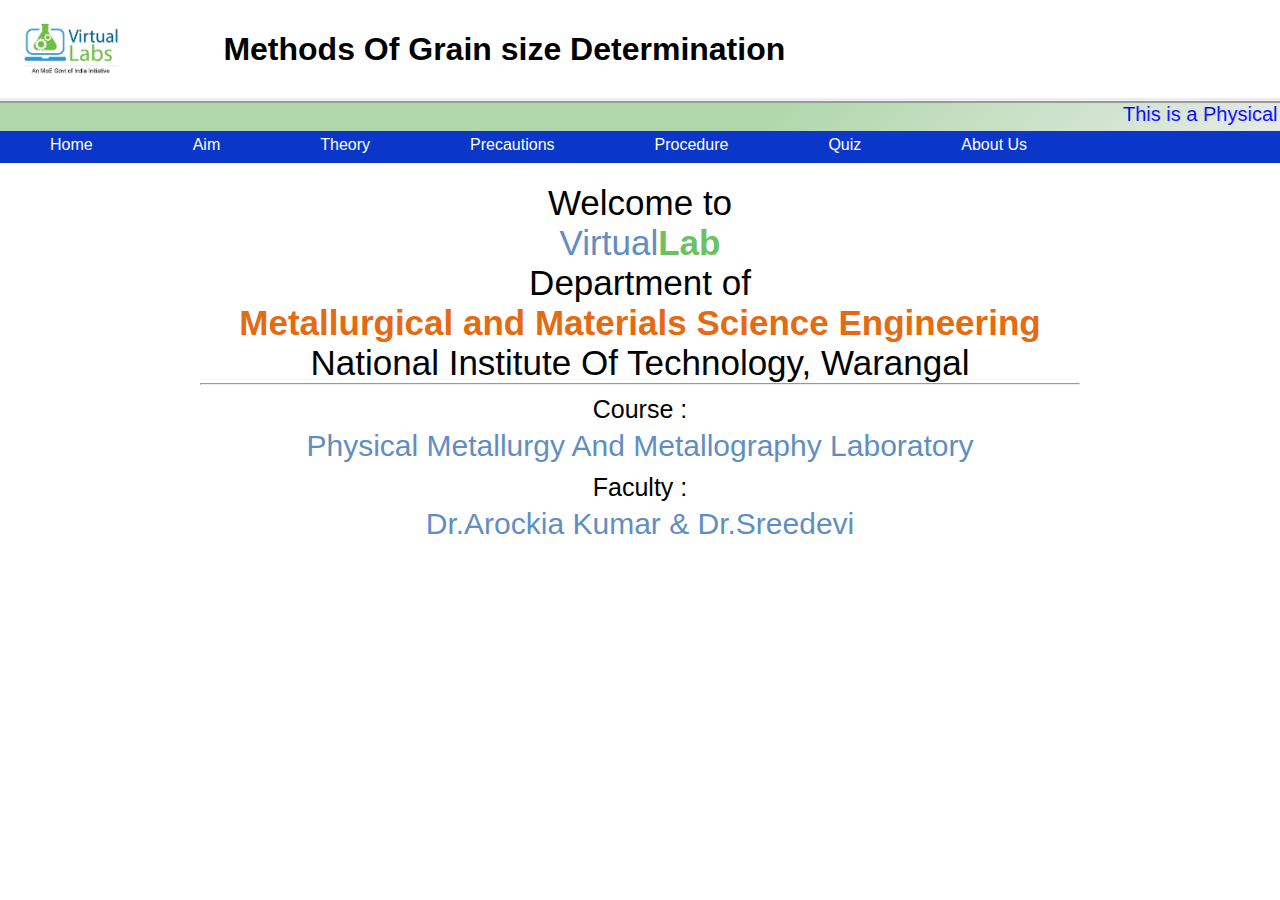
<file: index.html>
<!DOCTYPE html>
<html lang="en">
<head>
    <meta charset="UTF-8">
    <meta http-equiv="X-UA-Compatible" content="IE=edge">
    <meta name="viewport" content="width=100%, initial-scale=1.0">
    <title> Home | Measuring Grain Size</title>
    <link rel="preconnect" href="https://fonts.googleapis.com">
    <link rel="preconnect" href="https://fonts.gstatic.com" crossorigin>
    <link rel="icon" href="favicon.ico" type="icon">
    <link rel="stylesheet" href="style.css">
</head>
<body>
    <header>
        <div class="heading">
            <table>
                <tr>
                    <td>
                        <img src="logo.jpg" alt="">
                    </td>
                    <td>
                        <h1>
                            Methods Of Grain size Determination
                        </h1>
                    </td>
                </tr>
            </table>
        </div>
    </header>
    <div class="banner">
        <marquee behavior="scroll" direction="left" scrollamount="20">
            This is a Physical Metallurgy and Metallography laboratory Project presented by team 4 : Haaris, Parasharani, Vasu, Shubham, Pinky
        </marquee>
    </div>
    <nav>
        <a href="index.html"  class="comp">Home</a>
        <a href="aim.html" target="blank" class="comp">Aim</a>
        <a href="theory.html" class="comp">Theory</a>
        <a href="precautions.html" class="comp">Precautions</a>
        <a href="procedure.html" class="comp">Procedure</a>
        <a href="quiz.html" class="comp">Quiz</a>
        <a href="aboutus.html" class="comp">About Us</a>

        <!-- <a href="calculations.html" class="comp">Calculations</a> -->
    </nav>
    <div class = "welcome">
        <span>Welcome to</span> 
        <br>
        <span class="virL2">Virtual</span><span class="virL">Lab</span> 
        <br>
        Department of
        <br>
        <span class="mme">Metallurgical and Materials Science Engineering</span>
        <br>
        <span class="nitw">National Institute Of Technology, Warangal</span>
    </div>
    <div class = "line">
        <hr>
    </div>
    <div class="mid">
        <p class="course">Course :</p>
    </div>
    <div class="pmml">
        <span class="pmmls">Physical Metallurgy And Metallography Laboratory</span>
    </div>
    <div class="mid">
        <p class="course">Faculty :</p>
    </div>
    <div class="pmml">
        <span class="pmmls">Dr.Arockia Kumar & Dr.Sreedevi</span>
    </div>

</body>
</html>
</file>
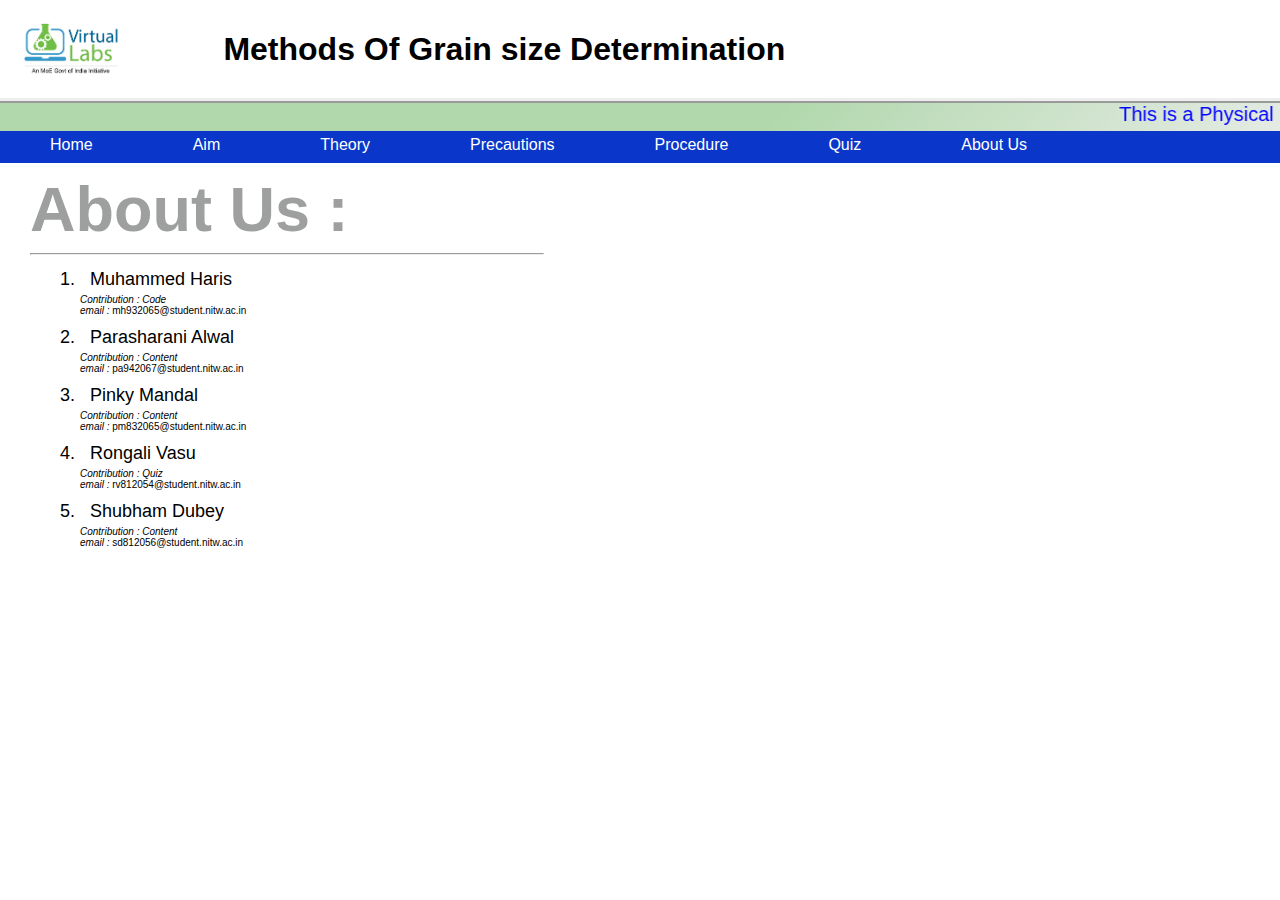
<file: aboutus.html>
<!DOCTYPE html>
<html lang="en">
<head>
    <meta charset="UTF-8">
    <meta http-equiv="X-UA-Compatible" content="IE=edge">
    <meta name="viewport" content="width=device-width, initial-scale=1.0">
    <link rel="stylesheet" href="style.css">
    <title>Document</title>
</head>
<body>
    <header>
        <div class="heading">
            <table>
                <tr>
                    <td>
                        <img src="logo.jpg" alt="">
                    </td>
                    <td>
                        <h1>
                            Methods Of Grain size Determination
                        </h1>
                    </td>
                </tr>
            </table>
        </div>
    </header>
    <div class="banner">
        <marquee behavior="scroll" direction="left" scrollamount="20">
            This is a Physical Metallurgy and Metallography laboratory Project presented by team 4 : Haaris, Parasharani, Vasu, Shubham, Pinky
        </marquee>
    </div>
    <nav>
        <a href="index.html"  class="comp">Home</a>
        <a href="aim.html" target="blank" class="comp">Aim</a>
        <a href="theory.html" class="comp">Theory</a>
        <a href="precautions.html" class="comp">Precautions</a>
        <a href="procedure.html" class="comp">Procedure</a>
        <a href="quiz.html" class="comp">Quiz</a>
        <a href="aboutus.html" class="comp">About Us</a>
        <!-- <a href="calculations.html" class="comp">Calculations</a> -->
    </nav>
    <div class="pageHead">
        About Us :
        <hr class="uLine"> 
    </div>
    <div class="mainCon1">
        <ol class="about">
            <li class="litem">
                Muhammed Haris
            </li>
            <span class="details">
                <em>Contribution : Code</em>
                <br>
                <em>email :</em> mh932065@student.nitw.ac.in
            </span>
            <li class="litem">
                Parasharani Alwal
            </li>
            <span class="details">
                <em>Contribution : Content</em>
                <br>
                <em>email :</em> pa942067@student.nitw.ac.in
            </span>
            <li class="litem">
                Pinky Mandal
            </li>
            <span class="details">
                <em>Contribution : Content</em>
                <br>
                <em>email :</em> pm832065@student.nitw.ac.in
            </span>
            <li class="litem">
                Rongali Vasu
            </li>
            <span class="details">
                <em>Contribution : Quiz</em>
                <br>
                <em>email :</em> rv812054@student.nitw.ac.in
            </span>
            <li class="litem">
                Shubham Dubey
            </li>
            <span class="details">
                <em>Contribution : Content</em>
                <br>
                <em>email :</em> sd812056@student.nitw.ac.in
            </span>
        </ol>
    </div>
</body>
</html>
</file>
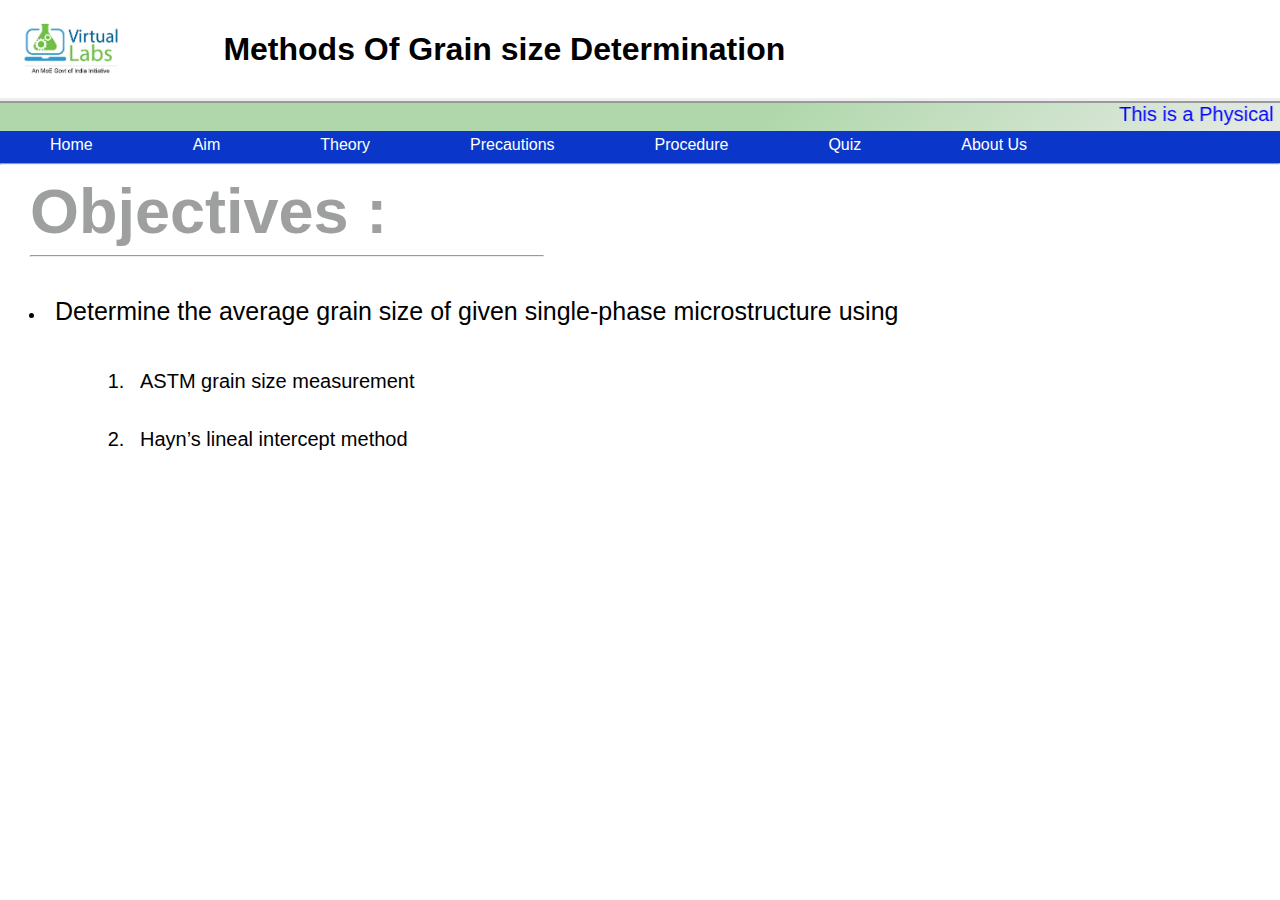
<file: aim.html>
<!DOCTYPE html>
<html lang="en">
<head>
    <meta charset="UTF-8">
    <meta http-equiv="X-UA-Compatible" content="IE=edge">
    <meta name="viewport" content="width=100%, initial-scale=1.0">
    <title> Aim | Measuring Grain Size</title>
    <link rel="preconnect" href="https://fonts.googleapis.com">
<link rel="preconnect" href="https://fonts.gstatic.com" crossorigin>
    <link rel="icon" href="favicon.ico" type="icon">
    <link rel="stylesheet" href="style.css">
</head>
<body>
    <header>
        
        <div class="heading">
            <table>
                <tr>
                    <td>
                        <img src="logo.jpg" alt="">
                    </td>
                    <td>
                        <h1>
                            Methods Of Grain size Determination
                        </h1>
                    </td>
                </tr>
            </table>
        </div>
    </header>
    <div class="banner">
        <marquee behavior="scroll" direction="left" scrollamount="20">
            This is a Physical Metallurgy and Metallography laboratory Project presented by team 4 : Haaris, Parasharani, Vasu, Shubham, Pinky
        </marquee>
    </div>
    <nav>
        <a href="index.html" class="comp">Home</a>
        <a href="aim.html" class="comp">Aim</a>
        <a href="theory.html" class="comp">Theory</a>
        <a href="precautions.html" class="comp">Precautions</a>
        <a href="procedure.html" class="comp">Procedure</a>
        <a href="quiz.html" class="comp">Quiz</a>
        <a href="aboutus.html" class="comp">About Us</a>
        <!-- <a href="calculations.html" class="comp">Calculations</a> -->
    </nav>    
    <hr>
    <div class="pageHead">
        Objectives  : 
        <hr class="uLine"> 
    </div>
    <div class="content">
       <ul>
        <li>
            <p class="mainHead">
                Determine the average grain size of given single-phase microstructure using
            </p>
        </li>
       </ul>
    </div>
    <div class="mainCon">
        <ol class="con1">
            <li>
                ASTM grain size measurement
            </li>
            <li>
                Hayn’s lineal intercept method
            </li>
        </ol>
    </div>
</body>
</html>
</file>
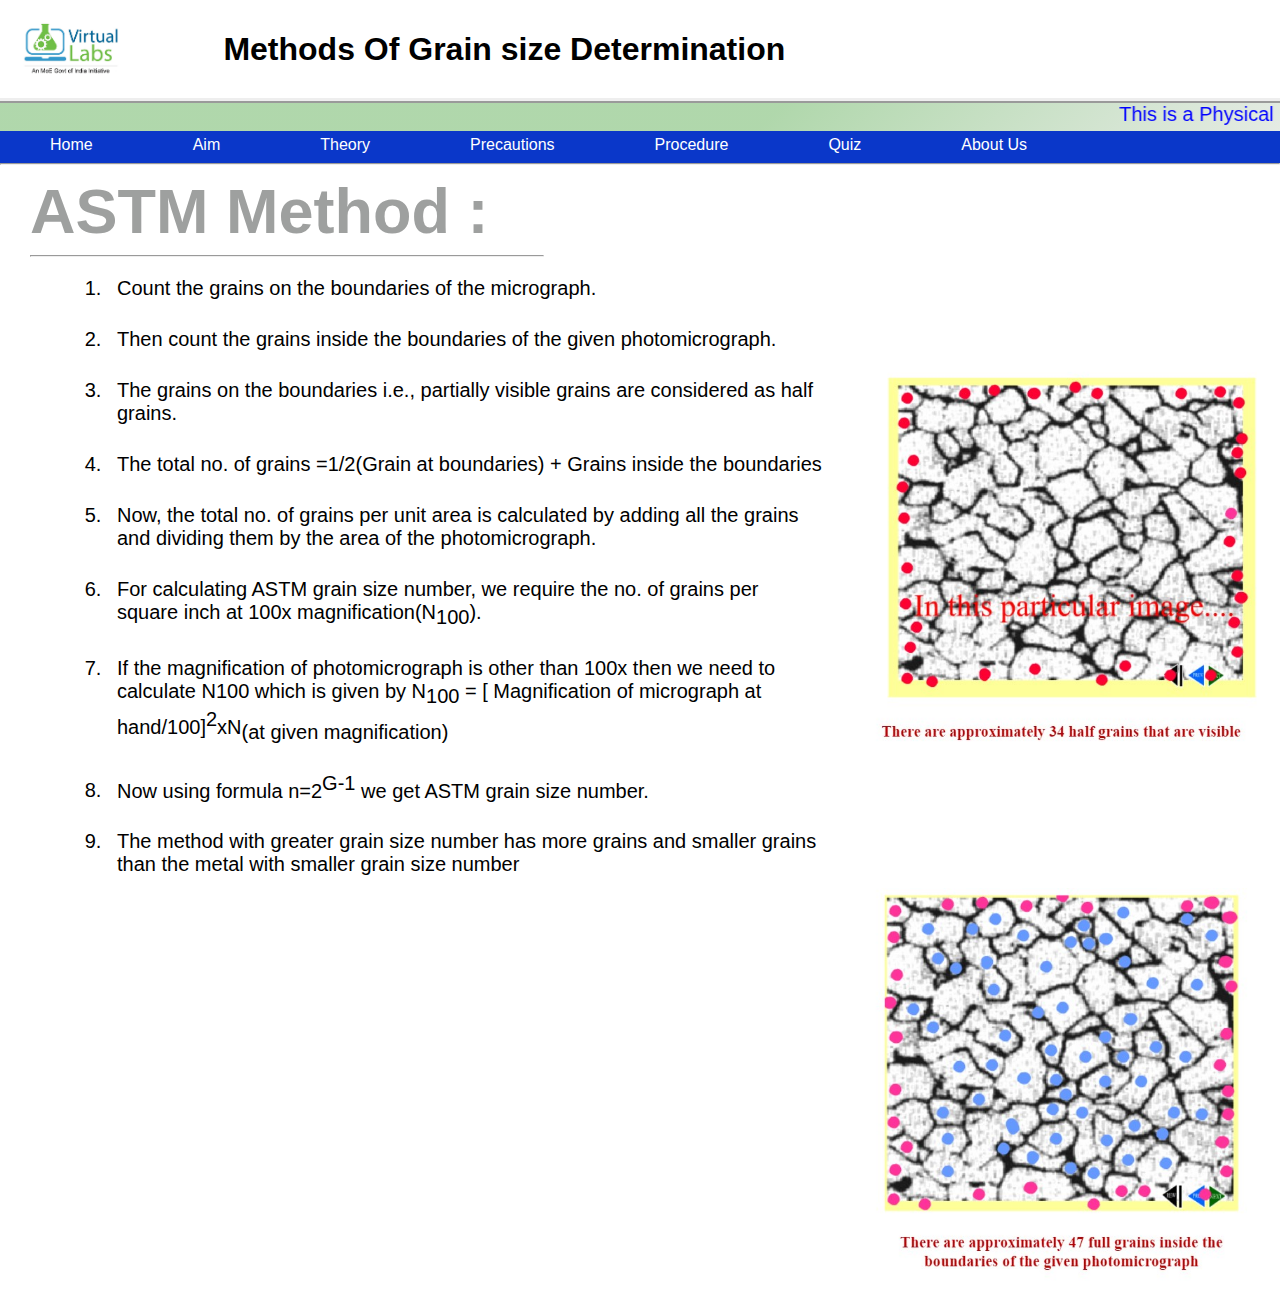
<file: astm.html>
<!DOCTYPE html>
<html lang="en">
<head>
    <meta charset="UTF-8">
    <meta http-equiv="X-UA-Compatible" content="IE=edge">
    <meta name="viewport" content="width=100%, initial-scale=1.0">
    <title> ASTM | Measuring Grain Size</title>
    <link rel="preconnect" href="https://fonts.googleapis.com">
<link rel="preconnect" href="https://fonts.gstatic.com" crossorigin>
    <link rel="icon" href="favicon.ico" type="icon">
    <link rel="stylesheet" href="style.css">
</head>
<body>
    <header>
        
        <div class="heading">
            <table>
                <tr>
                    <td>
                        <img src="logo.jpg" alt="">
                    </td>
                    <td>
                        <h1>
                            Methods Of Grain size Determination
                        </h1>
                    </td>
                </tr>
            </table>
        </div>
    </header>
    <div class="banner">
        <marquee behavior="scroll" direction="left" scrollamount="20">
            This is a Physical Metallurgy and Metallography laboratory Project presented by team 4 : Haaris, Parasharani, Vasu, Shubham, Pinky
        </marquee>
    </div>
    <nav>
        <a href="index.html" class="comp">Home</a>
        <a href="aim.html" class="comp">Aim</a>
        <a href="theory.html" class="comp">Theory</a>
        <a href="precautions.html" class="comp">Precautions</a>
        <a href="procedure.html" class="comp">Procedure</a>
        <a href="quiz.html" class="comp">Quiz</a>
        <a href="aboutus.html" class="comp">About Us</a>
        <!-- <a href="calculations.html" class="comp">Calculations</a> -->
    </nav>
    <hr>
    <div class="pageHead">
        ASTM Method  : 
        <hr class="uLine"> 
    </div>
    <table>
        <tr>
            <td>
                <ol class="con3">
                    <li>
                        Count the grains on the boundaries of the micrograph.
                    </li>
                    <li>
                        Then count the grains inside the boundaries of the given photomicrograph.
                    </li>
                    <li>
                        The grains on the boundaries i.e., partially visible grains are considered as half grains.
                    </li>
                    <li>
                        The total no. of grains =1/2(Grain at boundaries) + Grains inside the boundaries
                    </li>
                    <li>
                        Now, the total no. of grains per unit area is calculated by adding all the grains and dividing them by the area of the photomicrograph.
                    </li>
                    <li>
                        For calculating ASTM grain size number, we require the no. of grains per square inch at 100x magnification(N<sub>100</sub>).
                    </li>
                    <li>
                        If the magnification of photomicrograph is other than 100x then we need to calculate N100 which is given by N<sub>100</sub> = [ Magnification of micrograph at hand/100]<sup>2</sup>xN<sub>(at given magnification)</sub>
                    </li>
                    <li>
                        Now using formula n=2<sup>G-1</sup>  we get ASTM grain size number.
                    </li>
                    <li>
                        The method with greater grain size number has more grains and smaller grains than the metal with smaller grain size number
                    </li>
                </ol>
            </td>
            <td>
                <img class="astm1" src="astm1.jpg" alt="astm1">
            </td>
        </tr>
        <tr>
            <td>

            </td>
            <td>
                <img class="astm1" src="astm2.jpg" alt="astm1">
            </td>
        </tr>
    </table>
    
   
</body>
</html>
</file>
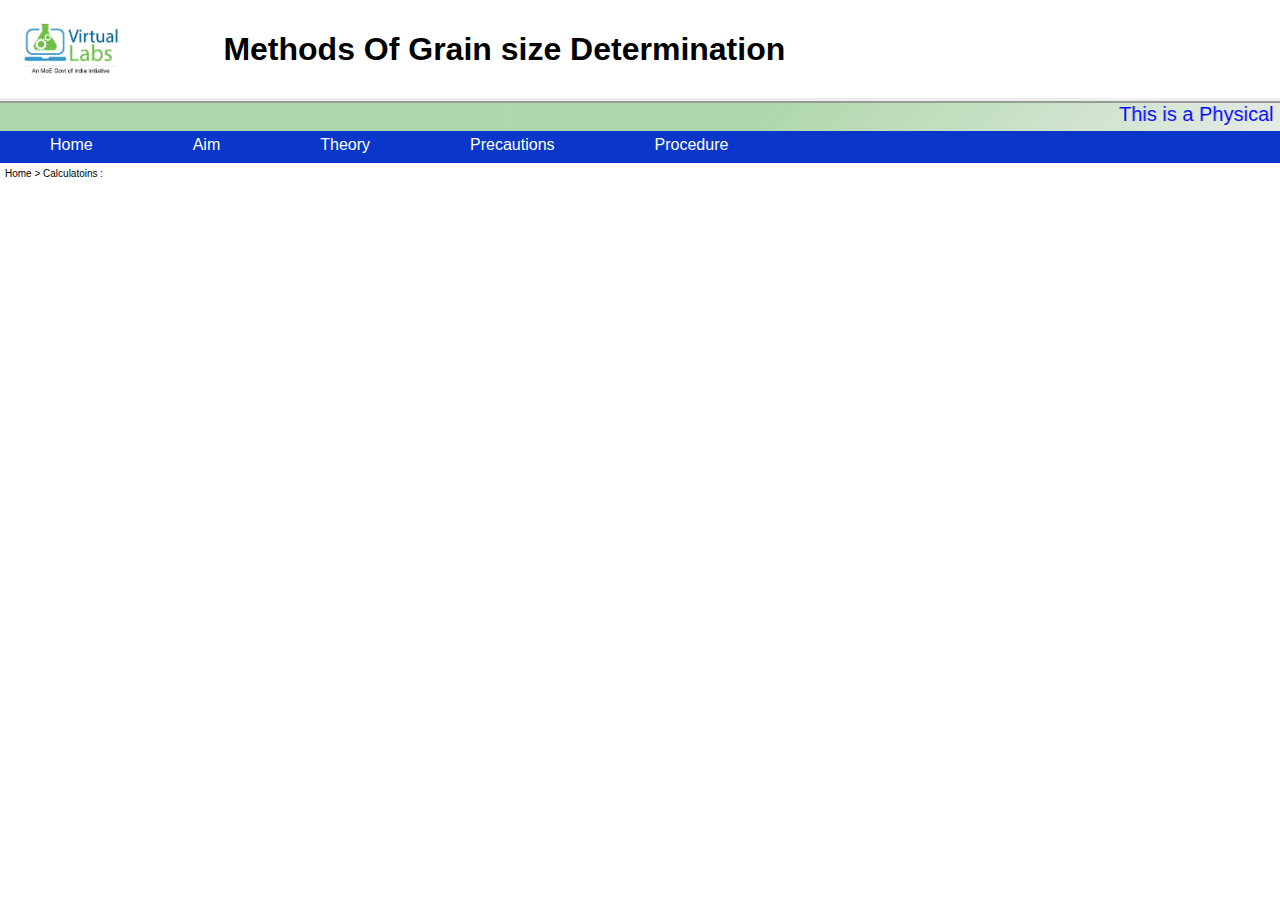
<file: calculations.html>
<!DOCTYPE html>
<html lang="en">
<head>
    <meta charset="UTF-8">
    <meta http-equiv="X-UA-Compatible" content="IE=edge">
    <meta name="viewport" content="width=100%, initial-scale=1.0">
    <title> Measuring Grain Size</title>
    <link rel="preconnect" href="https://fonts.googleapis.com">
<link rel="preconnect" href="https://fonts.gstatic.com" crossorigin>
    <link rel="icon" href="favicon.ico" type="icon">
    <link rel="stylesheet" href="style.css">
</head>
<body>
    <header>
        
        <div class="heading">
            <table>
                <tr>
                    <td>
                        <img src="logo.jpg" alt="">
                    </td>
                    <td>
                        <h1>
                            Methods Of Grain size Determination
                        </h1>
                    </td>
                </tr>
            </table>
        </div>
    </header>
    <div class="banner">
        <marquee behavior="scroll" direction="left" scrollamount="20">
            This is a Physical Metallurgy and Metallography laboratory Project presented by team 4 : Haaris, Parasharani, Vasu, Shubham, Pinky
        </marquee>
    </div>
    <nav>
        <a href="index.html" class="comp">Home</a>
        <a href="aim.html" class="comp">Aim</a>
        <a href="theory.html" class="comp">Theory</a>
        <a href="precautions.html" class="comp">Precautions</a>
        <a href="procedure.html" class="comp">Procedure</a>
        <!-- <a href="calculations.html" class="comp">Calculations</a> -->
    </nav>
    <div class="sideheading">
        Home > Calculatoins :
    </div>
</body>
</html>
</file>
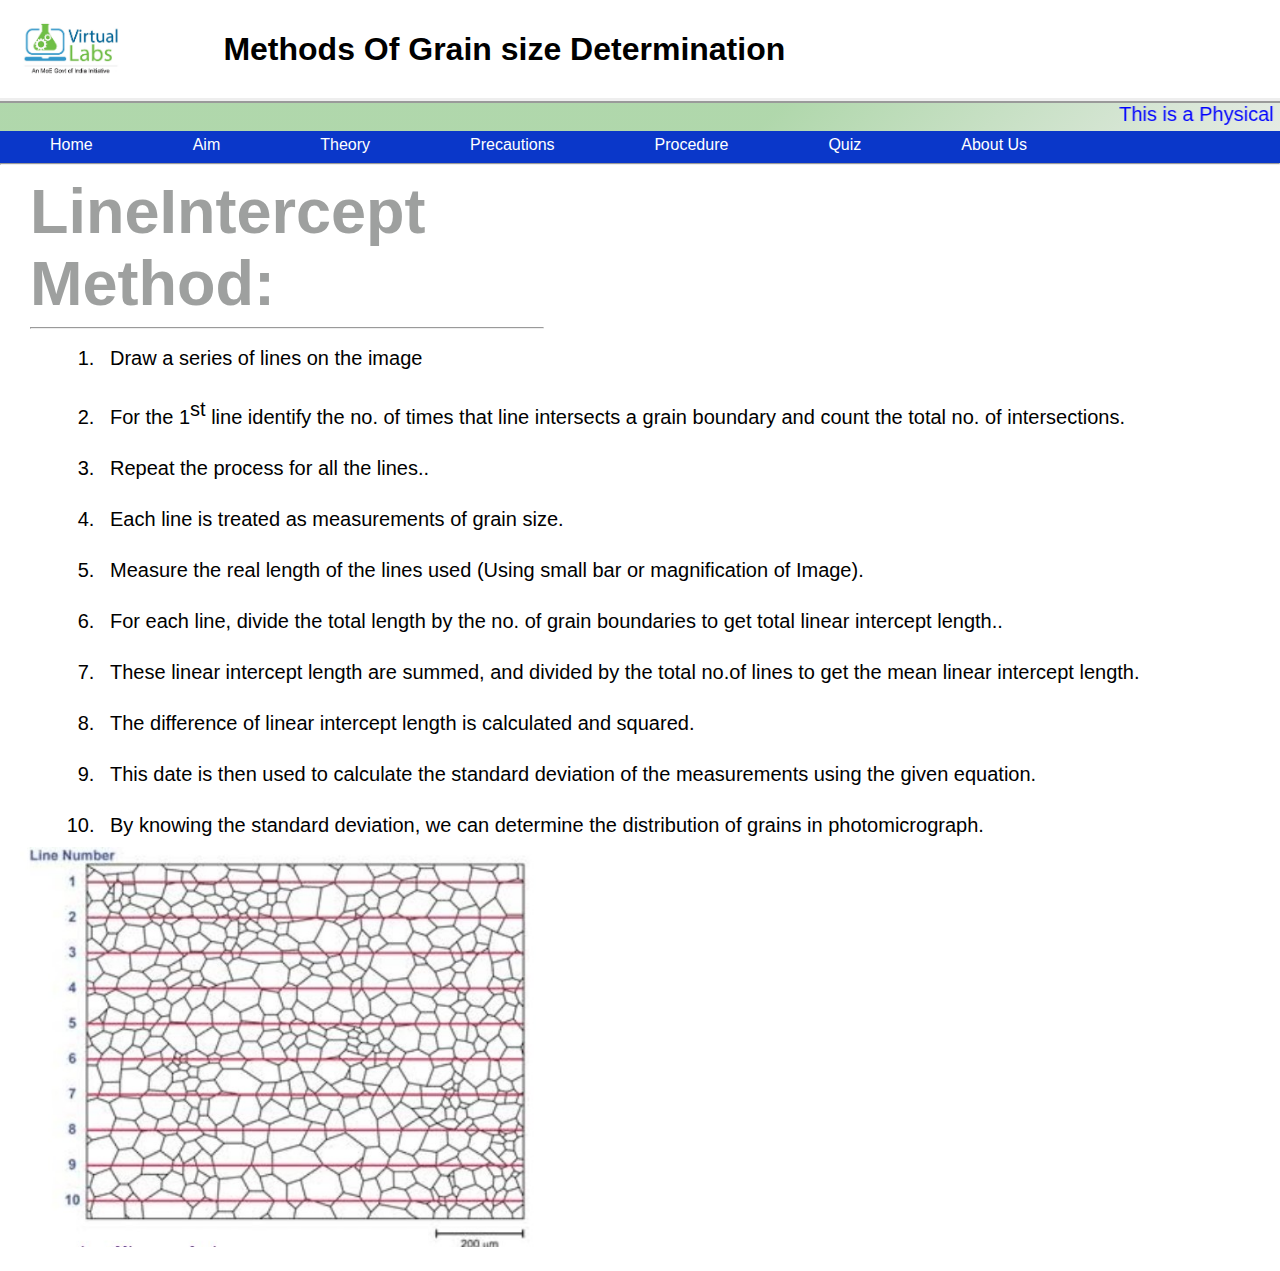
<file: lineInt.html>
<!DOCTYPE html>
<html lang="en">
<head>
    <meta charset="UTF-8">
    <meta http-equiv="X-UA-Compatible" content="IE=edge">
    <meta name="viewport" content="width=100%, initial-scale=1.0">
    <title> LineIntercept | Measuring Grain Size</title>
    <link rel="preconnect" href="https://fonts.googleapis.com">
<link rel="preconnect" href="https://fonts.gstatic.com" crossorigin>
    <link rel="icon" href="favicon.ico" type="icon">
    <link rel="stylesheet" href="style.css">
</head>
<body>
    <header>
        
        <div class="heading">
            <table>
                <tr>
                    <td>
                        <img src="logo.jpg" alt="">
                    </td>
                    <td>
                        <h1>
                            Methods Of Grain size Determination
                        </h1>
                    </td>
                </tr>
            </table>
        </div>
    </header>
    <div class="banner">
        <marquee behavior="scroll" direction="left" scrollamount="20">
            This is a Physical Metallurgy and Metallography laboratory Project presented by team 4 : Haaris, Parasharani, Vasu, Shubham, Pinky
        </marquee>
    </div>
    <nav>
        <a href="index.html" class="comp">Home</a>
        <a href="aim.html" class="comp">Aim</a>
        <a href="theory.html" class="comp">Theory</a>
        <a href="precautions.html" class="comp">Precautions</a>
        <a href="procedure.html" class="comp">Procedure</a>
        <a href="quiz.html" class="comp">Quiz</a>
        <a href="aboutus.html" class="comp">About Us</a>
        <!-- <a href="calculations.html" class="comp">Calculations</a> -->
    </nav>
    <hr>
    <div class="pageHead">
        LineIntercept Method: 
        <hr class="uLine"> 
    </div>
    <!-- <table> -->
        <tr>
            <td>
                <ol class="con3">
                    <li>
                        Draw a series of lines on the image
                    </li>
                    <li>
                        For the 1<sup>st</sup> line identify the no. of times that line intersects a grain boundary and count the total no. of intersections.
                    </li>
                    <li>
                        Repeat the process for all the lines..
                    </li>
                    <li>
                        Each line is treated as measurements of grain size.
                    </li>
                    <li>
                        Measure the real length of the lines used (Using small bar or magnification of Image).
                    </li>
                    <li>
                        For each line, divide the total length by the no. of grain boundaries to get total linear intercept length..
                    </li>
                    <li>
                        These linear intercept length are summed, and divided by the total no.of lines to get the mean linear intercept length.
                    </li>
                    <li>
                        The difference of linear intercept length is calculated and squared.
                    </li>
                    <li>
                        This date is then used to calculate the standard deviation of the measurements using the given equation.
                    </li>
                    <li>
                        By knowing the standard deviation, we can determine the distribution of grains in photomicrograph.
                    </li>
                </ol>
            </td>
            <td>
                <img class="astm1" src="liM.jpg" alt="astm1">
            </td>
        </tr>
    </table>
    
   
</body>
</html>
</file>
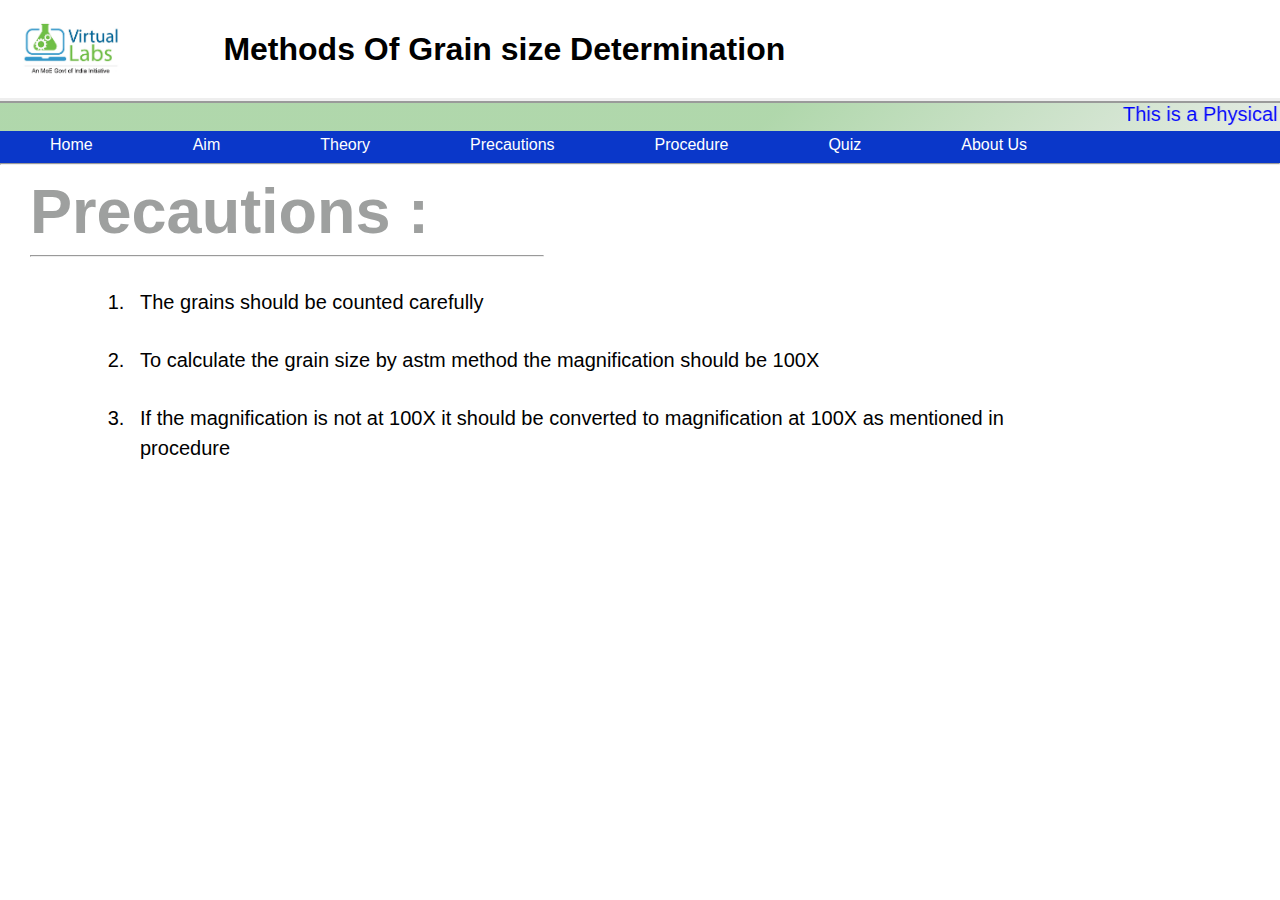
<file: precautions.html>
<!DOCTYPE html>
<html lang="en">
<head>
    <meta charset="UTF-8">
    <meta http-equiv="X-UA-Compatible" content="IE=edge">
    <meta name="viewport" content="width=100%, initial-scale=1.0">
    <title> Precautions | Measuring Grain Size</title>
    <link rel="preconnect" href="https://fonts.googleapis.com">
<link rel="preconnect" href="https://fonts.gstatic.com" crossorigin>
    <link rel="icon" href="favicon.ico" type="icon">
    <link rel="stylesheet" href="style.css">
</head>
<body>
    <header>
        <div class="heading">
            <table>
                <tr>
                    <td>
                        <img src="logo.jpg" alt="">
                    </td>
                    <td>
                        <h1>
                            Methods Of Grain size Determination
                        </h1>
                    </td>
                </tr>
            </table>
        </div>
    </header>
    <div class="banner">
        <marquee behavior="scroll" direction="left" scrollamount="20">
            This is a Physical Metallurgy and Metallography laboratory Project presented by team 4 : Haaris, Parasharani, Vasu, Shubham, Pinky
        </marquee>
    </div>
    <nav>
        <a href="index.html"  class="comp">Home</a>
        <a href="aim.html" target="blank" class="comp">Aim</a>
        <a href="theory.html" class="comp">Theory</a>
        <a href="precautions.html" class="comp">Precautions</a>
        <a href="procedure.html" class="comp">Procedure</a>
        <a href="quiz.html" class="comp">Quiz</a>
        <a href="aboutus.html" class="comp">About Us</a>
        <!-- <a href="calculations.html" class="comp">Results</a> -->
    </nav>
    <hr>
    <div class="pageHead">
        Precautions  : 
        <hr class="uLine"> 
    </div>
    <div class="mainCon">
        <ol class="con1">
            <li>
                The grains should be counted carefully
            </li>
            <li>
                To calculate the grain size by astm method the magnification should be 100X 
            </li>
            <li>
                If the magnification is not at 100X it should be converted to magnification at 100X as mentioned in procedure
            </li>
        </ol>
    </div>
</body>
</html>
</file>
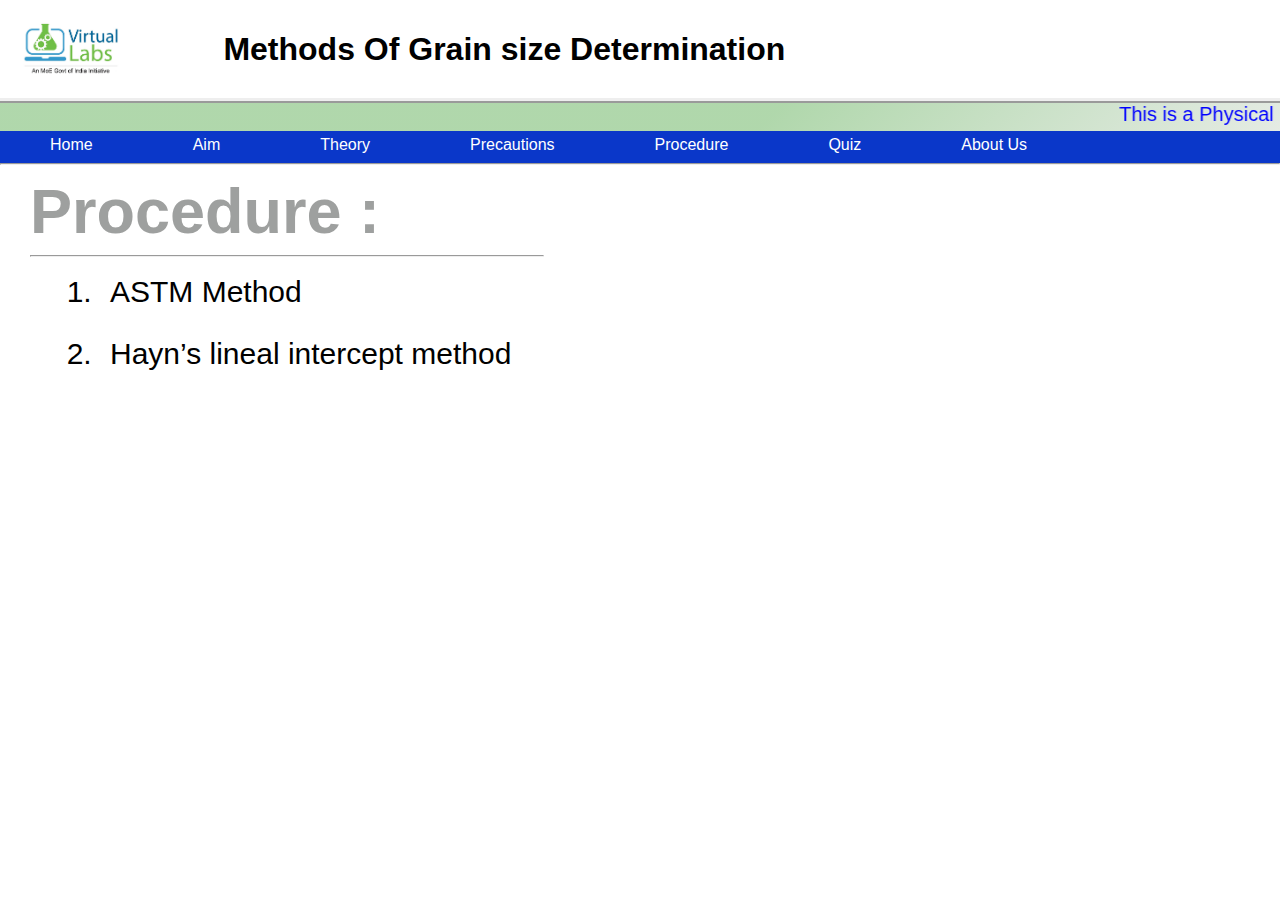
<file: procedure.html>
<!DOCTYPE html>
<html lang="en">
<head>
    <meta charset="UTF-8">
    <meta http-equiv="X-UA-Compatible" content="IE=edge">
    <meta name="viewport" content="width=100%, initial-scale=1.0">
    <title> Procedure | Measuring Grain Size</title>
    <link rel="preconnect" href="https://fonts.googleapis.com">
<link rel="preconnect" href="https://fonts.gstatic.com" crossorigin>
    <link rel="icon" href="favicon.ico" type="icon">
    <link rel="stylesheet" href="style.css">
</head>
<body>
    <header>
        
        <div class="heading">
            <table>
                <tr>
                    <td>
                        <img src="logo.jpg" alt="">
                    </td>
                    <td>
                        <h1>
                            Methods Of Grain size Determination
                        </h1>
                    </td>
                </tr>
            </table>
        </div>
    </header>
    <div class="banner">
        <marquee behavior="scroll" direction="left" scrollamount="20">
            This is a Physical Metallurgy and Metallography laboratory Project presented by team 4 : Haaris, Parasharani, Vasu, Shubham, Pinky
        </marquee>
    </div>
    <nav>
        <a href="index.html" class="comp">Home</a>
        <a href="aim.html" class="comp">Aim</a>
        <a href="theory.html" class="comp">Theory</a>
        <a href="precautions.html" class="comp">Precautions</a>
        <a href="procedure.html" class="comp">Procedure</a>
        <a href="quiz.html" class="comp">Quiz</a>
        <a href="aboutus.html" class="comp">About Us</a>
        <!-- <a href="calculations.html" class="comp">Calculations</a> -->
    </nav>
    <hr>
    <div class="pageHead">
        Procedure  : 
        <hr class="uLine"> 
    </div>
    <ol class="con2">
        <li>
            <a class="link" href="astm.html" target="_blank">ASTM Method</div></a>
        </li>
        <li>
            <a class="link" href="lineInt.html" target="_blank">Hayn’s lineal intercept method</a>
        </li>
    </ol>
</body>
</html>
</file>
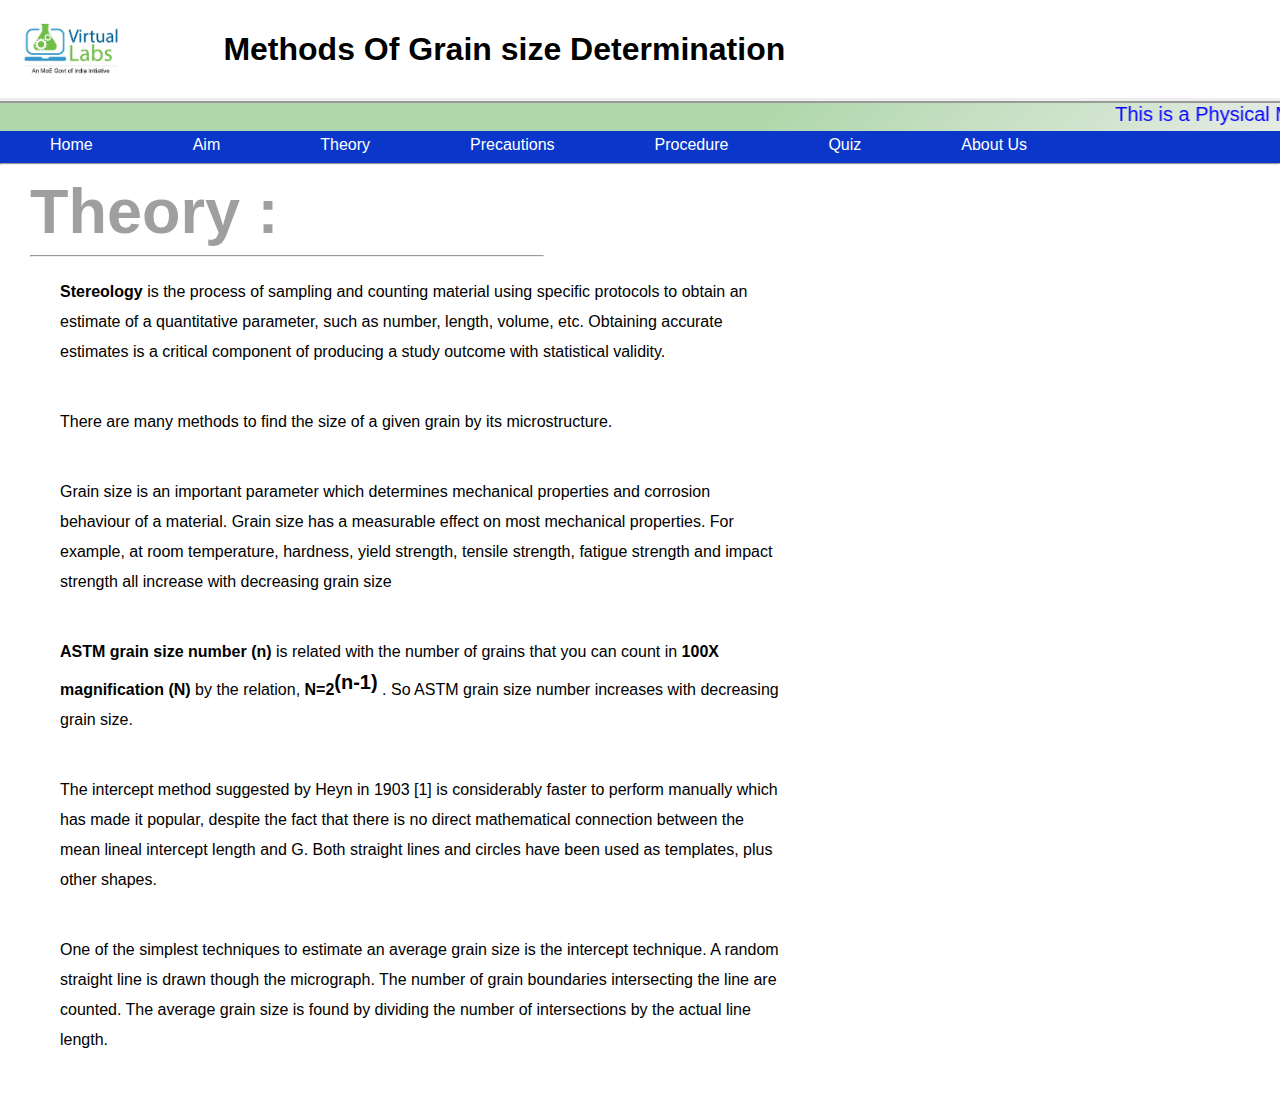
<file: theory.html>
<!DOCTYPE html>
<html lang="en">
<head>
    <meta charset="UTF-8">
    <meta http-equiv="X-UA-Compatible" content="IE=edge">
    <meta name="viewport" content="width=100%, initial-scale=1.0">
    <title> Theory | Measuring Grain Size</title>
    <link rel="preconnect" href="https://fonts.googleapis.com">
<link rel="preconnect" href="https://fonts.gstatic.com" crossorigin>
    <link rel="icon" href="favicon.ico" type="icon">
    <link rel="stylesheet" href="style.css">
</head>
<body>
    <header>
        
        <div class="heading">
            <table>
                <tr>
                    <td>
                        <img src="logo.jpg" alt="">
                    </td>
                    <td>
                        <h1>
                            Methods Of Grain size Determination
                        </h1>
                    </td>
                </tr>
            </table>
        </div>
    </header>
    <div class="banner">
        <marquee behavior="scroll" direction="left" scrollamount="20">
            This is a Physical Metallurgy and Metallography laboratory Project presented by team 4 : Haaris, Parasharani, Vasu, Shubham, Pinky
        </marquee>
    </div>
    <nav>
        <a href="index.html" class="comp">Home</a>
        <a href="aim.html" class="comp">Aim</a>
        <a href="theory.html" class="comp">Theory</a>
        <a href="precautions.html" class="comp">Precautions</a>
        <a href="procedure.html" class="comp">Procedure</a>
        <a href="quiz.html" class="comp">Quiz</a>
        <a href="aboutus.html" class="comp">About Us</a>
        <!-- <a href="calculations.html" class="comp">Calculations</a> -->
    </nav>
    <hr>
    <div class="pageHead">
        Theory  : 
        <hr class="uLine"> 
    </div>
    <div class="con1">
        <p class="con1">
            <strong>Stereology</strong> is the process of sampling and counting material using specific protocols to obtain an estimate of a quantitative parameter, such as number, length, volume, etc. 
            Obtaining accurate estimates is a critical component of producing a study outcome with statistical validity.
        </p>
        <p class="con1">
            There are many methods to find the size of a given grain by its microstructure.
        </p>
        <p class="con1">
            Grain size is an important parameter which determines mechanical properties and corrosion behaviour of a material. Grain size has a measurable effect on most mechanical properties. For example, at room temperature, hardness, yield strength, tensile strength, fatigue strength and impact strength all increase with decreasing grain size
        </p>
        <p class="con1">
            <strong>ASTM grain size number (n)</strong> is related with the number of grains that you can count in <strong>100X</strong> <strong> magnification   (N)</strong> by the relation, <strong>N=2<sup>(n-1)</sup> </strong>. So ASTM grain size number increases with decreasing grain size.
        </p>
        <p class="con1">
            The intercept method suggested by Heyn in 1903 [1] is considerably faster to perform manually which has made it popular, despite the fact that there is no direct mathematical connection between the mean lineal intercept length and G. Both straight lines and circles have been used as templates, plus other shapes.
        </p>
        <p class="con1">
            One of the simplest techniques to estimate an average grain size is the intercept technique. A random straight line is drawn though the micrograph. The number of grain boundaries intersecting the line are counted. The average grain size is found by dividing the number of intersections by the actual line length.
        </p>
    </div>
</body>
</html>
</file>
<file: style.css>
*{
    font-family: Roboto,Verdana, Geneva, Tahoma, sans-serif;
    margin:0px;
    padding:0px;
}

.banner{
    color: blue;
    background-image: linear-gradient(315deg, rgb(229, 235, 228) 00%,rgba(80, 167, 70, 0.452) 40%);
}

.heading{
    margin-top: 0px;
    padding: 15px;
    border: solid;
    border-width: 0px 0px 5px 0px;
    border-style: ridge;
}

table{
    width: 100%;
    /* text-align: center; */
    margin-left: 5px;
}

img{
    height: 60px;
}
.heading h1{
    padding: 0px 30px;
}

nav{
    height: 2pc;
    background-color: rgb(10, 55, 201);
}

.comp{
    text-decoration: none;
    color: white;
    float: left;
    position: relative;
    overflow: hidden;
    padding: 5px 50px 5px;
}
a:hover{
    font-size: 20px;
    background-color: rgb(89, 119, 216);
}
.sideheading{
    display: block;
    font-size: 10px;
    padding : 5px 5px 5px 5px;
    text-decoration: black;
    text-align: left;
}
.curr{
    font-size: 20px;
}

.banner{
    font-size: 20px;
}
.welcome{
    line-height: 40px;
    margin-top: 20px;
    text-align: center;
    font-size: 35px;
}

.virL{
    font-weight: 900;
    color: rgb(108, 194, 97);
}
.virL2{
    color: rgb(97, 142, 194);
}

.mme{
    font-weight: 600;
    color: rgb(230, 106, 18);
}

.line{
    margin-left: 200px;
    margin-right: 200px;
    line-height: 10px;
}
.mid{
    margin-top: 10px;
    text-align: center;
    font-size: 25px;
}
.pmml{
    text-align: center;
    margin-top: 5px;
    text-align: center;
    font-size: 30px;
}
.pmmls{
    color: rgb(97, 142, 194);
}

.pageHead{
    width: 40%;
    margin-top: 10px;
    margin-left: 30px;
    color: rgba(101, 104, 103, 0.63);
    font-weight: 700;
    font-size: 7vh;
}

.uLine{
    margin-top: 8px;
    width: 100%;
}

.content{
    margin-left: 45px;
    margin-top: 30px;
}

.mainHead{
    font-size: 25px;
}

.mainCon{
    margin-top: 10px ;
    margin-left: 100px;
    font-size: 20px;
    padding-bottom : 30px;
}

li{
    margin-top: 8px;
    padding:10px 10px 10px 10px;
}

.con1{
    line-height: 30px;
    margin-right:250px ;
    margin-top: 20px;
    margin-left: 30px;
    padding-bottom: 20px;
}

.con2{
    font-size: 30px;
    margin-left: 100px;
}

.con3{
    font-size: 20px;
    margin-left: 100px;
}


.link{
    color: black;
    text-decoration: none;
    background-color: white;
}

.link:hover{
    font-size: 32px;
    background-color: white;
}

sup,sub{
    font-size: 20px;
}

.astm1{
    height: 400px;
    margin-left: 20px;
    margin-bottom: 20px;
}
.astm2{
    height: 500px;
    margin-left: 40px;
    margin-bottom: 20px;
}
.mainCon1{
    margin-top: 10px ;
    margin-left: 80px;
    font-size: 18px;
    padding-bottom : 30px;
    line-height: 8px;
}
.details{
    font-size: 10px;
}
</file>
